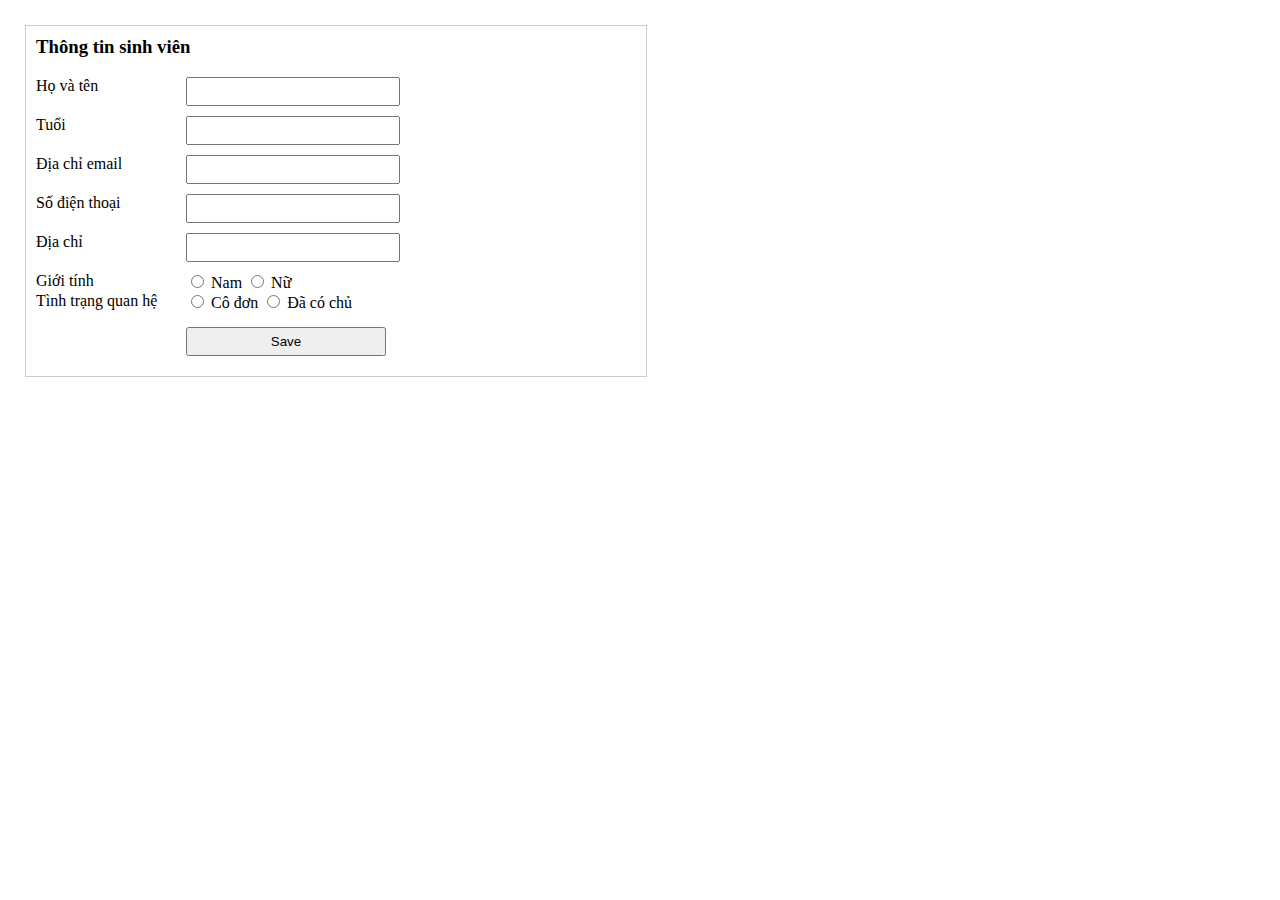
<file: JSI08/Lesson 1/quanlysinhvien.html>
<!DOCTYPE html>
<html lang="en">
<head>
    <meta charset="UTF-8">
    <meta http-equiv="X-UA-Compatible" content="IE=edge">
    <meta name="viewport" content="width=device-width, initial-scale=1.0">
    <title>Quản lý sinh viên</title>
    <link rel="stylesheet" href="QLSV.css">
    <script src="QLSV.js" defer ></script>
</head>
<body onload="renderListStudent()">
    <div class="form-student">
        <h3>Thông tin sinh viên</h3>
        <label>Họ và tên</label>
        <input type="text" id="fullname">
        <span id="fullname-error" class="error"></span>
        <br>

        <label>Tuổi</label>
        <input type="number" id="age" name="Tuổi" min="18" max="100">
        <span id="age-error" class="error"></span>
        <br>
        
        <label>Địa chỉ email</label>
        <input type="text" id="email">
        <span id="email-error" class="error"></span>
        <br>

        <label>Số điện thoại</label>
        <input type="text" id="phone">
        <span id="phone-error" class="error"></span>
        <br>

        <label>Địa chỉ</label>
        <input type="text" id="address">
        <span id="address-error" class="error"></span>
        <br>

        <label>Giới tính</label>
        <input type="radio" name="gender" id="male" value="1"> Nam
        <input type="radio" name="gender" id="female" value="2"> Nữ
        <span id="gender-error" class="error"></span>
        <br>

        <label>Tình trạng quan hệ</label>
        <input type="radio" name="relationship" id="single" value="1"> Cô đơn
        <input type="radio" name="relationship" id="double" value="2"> Đã có chủ
        <span id="relationship-error" class="error"></span>
        <br>

        <label> &nbsp; </label>
        <button onclick="save()">Save</button>
    </div>

    <div class="list-student" id="list-student">
        <h3>Danh sách sinh viên</h3>
        <table id="grid-students" width="1000" border="1" cellpadding="0" cellpadding="0">
        </table>
    </div>
    <script src="lodash.js"></script>
    
</body>
</html>
</file>
<file: JSI08/Lesson 1/QLSV.css>
body{
    padding: 0px;
    margin: 0px;
}
div.form-student, div.list-student{
    width: 600px;
    border: 1px solid #ccc;
    margin: 25px;
    padding: 10px;
    float: left;
}
div.list-student{
    width: 1000px;
}
h3{
    padding: 0px;
    margin-top: 0px;
}

div.form-student label{
    width: 150px;
    float: left;
}
div.form-student input[type="text"], input[type="number"], button {
    margin-bottom: 10px;
    width: 200px;
    padding: 5px;
}
button {
    margin-top: 15px;
}
.error{
    color: red;
}
</file>
